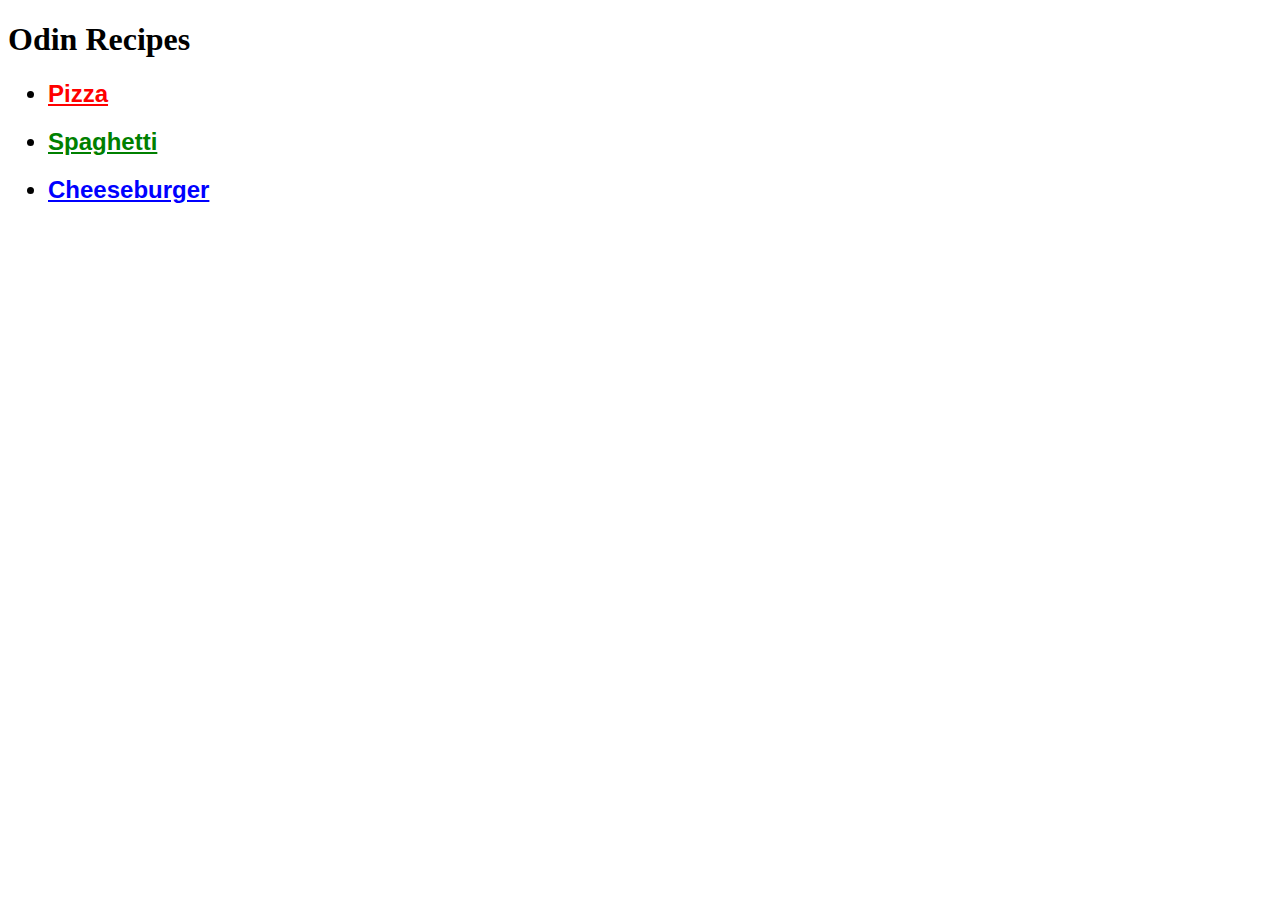
<file: index.html>
<!DOCTYPE html>
<html lang="en">
<head>
    <meta charset="UTF-8">
    <meta http-equiv="X-UA-Compatible" content="IE=edge">
    <meta name="viewport" content="width=device-width, initial-scale=1.0">
    <title>Odin Recipes</title>
    <link rel="stylesheet" href="css/style.css">
</head>
<body>
    <h1>Odin Recipes</h1>

    <ul>
        <h2><li><a href="recipes/pizza.html" class="pizza">Pizza</a></li></h2>
        <h2><li><a href="recipes/spaghetti.html" class="spaghetti">Spaghetti</a></li></h2>
        <h2><li><a href="recipes/cheeseburger.html" class="cheeseburger">Cheeseburger</a></li></h2>
    </ul>
</body>
</html>
</file>
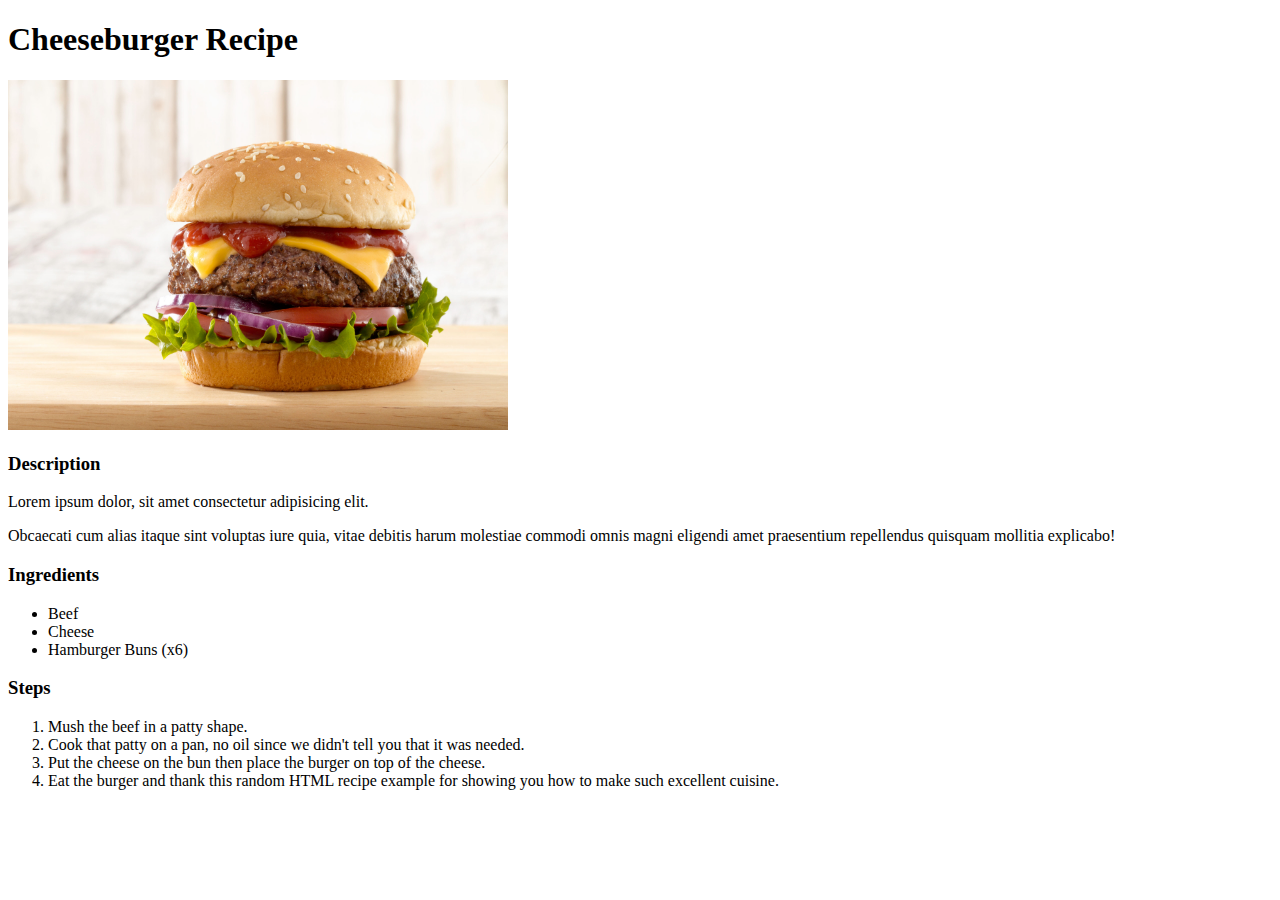
<file: recipes/cheeseburger.html>
<!DOCTYPE html>
<html lang="en">
<head>
    <meta charset="UTF-8">
    <meta http-equiv="X-UA-Compatible" content="IE=edge">
    <meta name="viewport" content="width=device-width, initial-scale=1.0">
    <title>Cheeseburger Recipe</title>
</head>

<body>

    <h1>Cheeseburger Recipe</h1>
    <img src="../images/cheeseburger.png" width="500" height="350">

    <h3>Description</h3>
    <p>Lorem ipsum dolor, sit amet consectetur adipisicing elit.</p> 
    <p>Obcaecati cum alias itaque sint voluptas iure quia, vitae debitis harum molestiae commodi omnis magni eligendi amet praesentium repellendus quisquam mollitia explicabo!</p>

    <h3>Ingredients</h3>
    <ul>
        <li>Beef</li>
        <li>Cheese</li>
        <li>Hamburger Buns (x6)</li>
    </ul>

    <h3>Steps</h3>
    <ol>
        <li>Mush the beef in a patty shape.</li>
        <li>Cook that patty on a pan, no oil since we didn't tell you that it was needed.</li>
        <li>Put the cheese on the bun then place the burger on top of the cheese.</li>
        <li>Eat the burger and thank this random HTML recipe example for showing you how to make such excellent cuisine.</li>
    </ol>
    
</body>
</html>
</file>
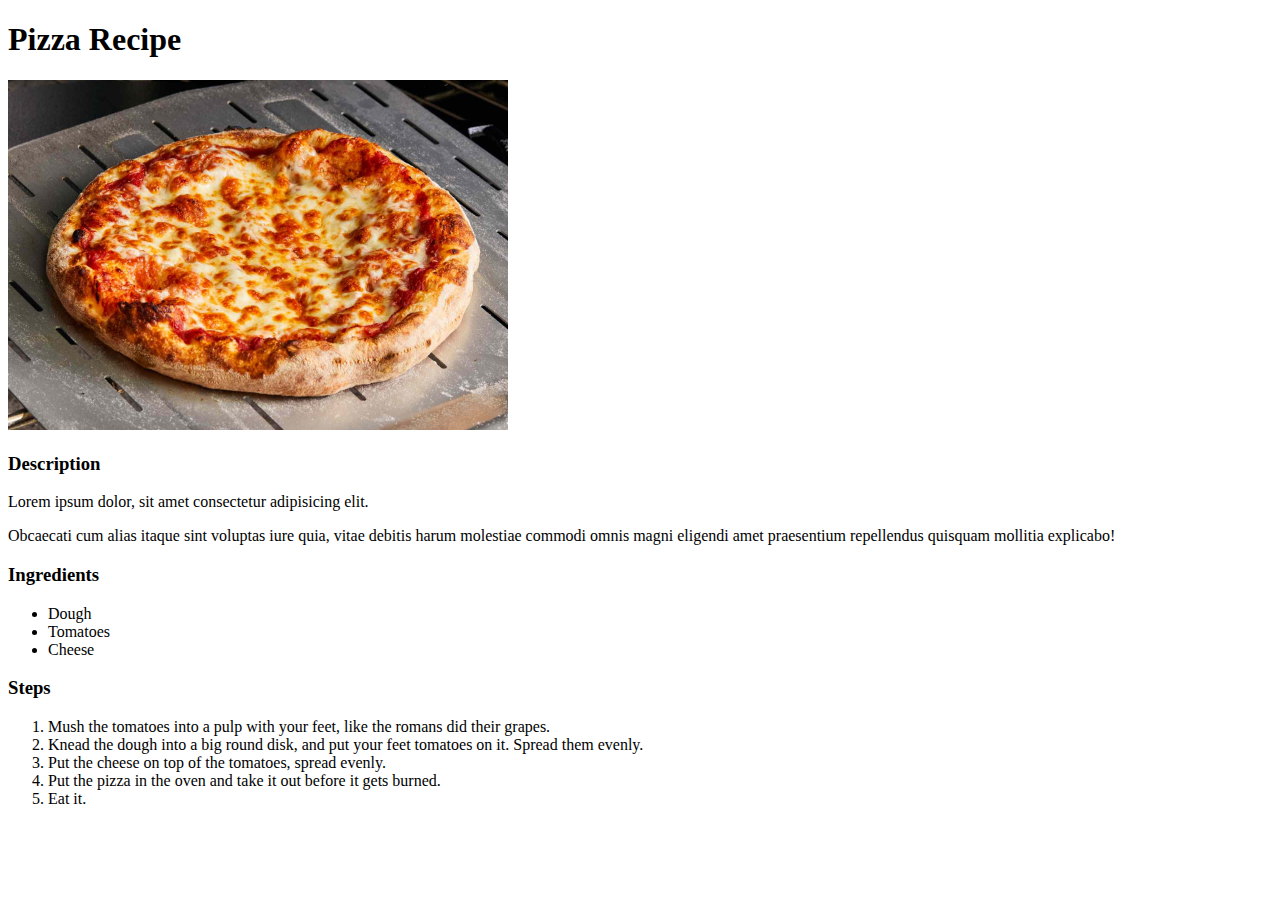
<file: recipes/pizza.html>
<!DOCTYPE html>
<html lang="en">
<head>
    <meta charset="UTF-8">
    <meta http-equiv="X-UA-Compatible" content="IE=edge">
    <meta name="viewport" content="width=device-width, initial-scale=1.0">
    <title>Pizza Recipe</title>
</head>

<body>

    <h1>Pizza Recipe</h1>
    <img src="../images/pizza.png" width="500" height="350">

    <h3>Description</h3>
    <p>Lorem ipsum dolor, sit amet consectetur adipisicing elit.</p> 
    <p>Obcaecati cum alias itaque sint voluptas iure quia, vitae debitis harum molestiae commodi omnis magni eligendi amet praesentium repellendus quisquam mollitia explicabo!</p>
    
    <h3>Ingredients</h3>
    <ul>
        <li>Dough</li>
        <li>Tomatoes</li>
        <li>Cheese</li>
    </ul>

    <h3>Steps</h3>
    <ol>
        <li>Mush the tomatoes into a pulp with your feet, like the romans did their grapes.</li>
        <li>Knead the dough into a big round disk, and put your feet tomatoes on it. Spread them evenly.</li>
        <li>Put the cheese on top of the tomatoes, spread evenly.</li>
        <li>Put the pizza in the oven and take it out before it gets burned.</li>
        <li>Eat it.</li>
    </ol>

</body>
</html>
</file>
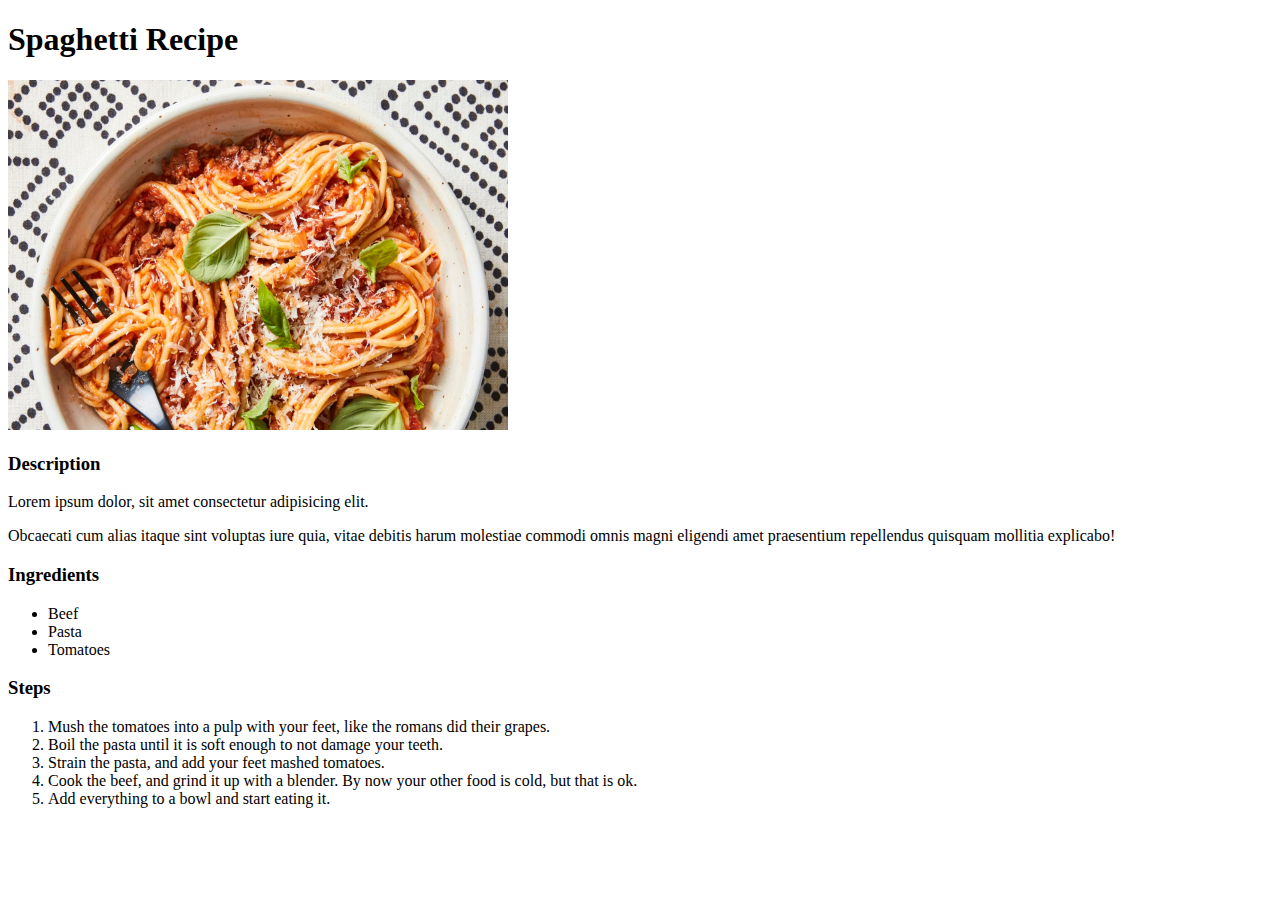
<file: recipes/spaghetti.html>
<!DOCTYPE html>
<html lang="en">
<head>
    <meta charset="UTF-8">
    <meta http-equiv="X-UA-Compatible" content="IE=edge">
    <meta name="viewport" content="width=device-width, initial-scale=1.0">
    <title>Spaghetti Recipe</title>
</head>

<body>

    <h1>Spaghetti Recipe</h1>
    <img src="../images/spaghetti.png" width="500" height="350">

    <h3>Description</h3>
    <p>Lorem ipsum dolor, sit amet consectetur adipisicing elit.</p> 
    <p>Obcaecati cum alias itaque sint voluptas iure quia, vitae debitis harum molestiae commodi omnis magni eligendi amet praesentium repellendus quisquam mollitia explicabo!</p>
    
    <h3>Ingredients</h3>
    <ul>
        <li>Beef</li>
        <li>Pasta</li>
        <li>Tomatoes</li>
    </ul>

    <h3>Steps</h3>
    <ol>
        <li>Mush the tomatoes into a pulp with your feet, like the romans did their grapes.</li>
        <li>Boil the pasta until it is soft enough to not damage your teeth.</li>
        <li>Strain the pasta, and add your feet mashed tomatoes.</li>
        <li>Cook the beef, and grind it up with a blender. By now your other food is cold, but that is ok.</li>
        <li>Add everything to a bowl and start eating it.</li>
    </ol>

</body>
</html>
</file>
<file: css/style.css>
.pizza,
.spaghetti,
.cheeseburger {
    font-family: Verdana, sans-serif;
}

.pizza {
    color: red;
}

.spaghetti {
    color: green;
}

.cheeseburger {
    color: blue;
}
</file>
